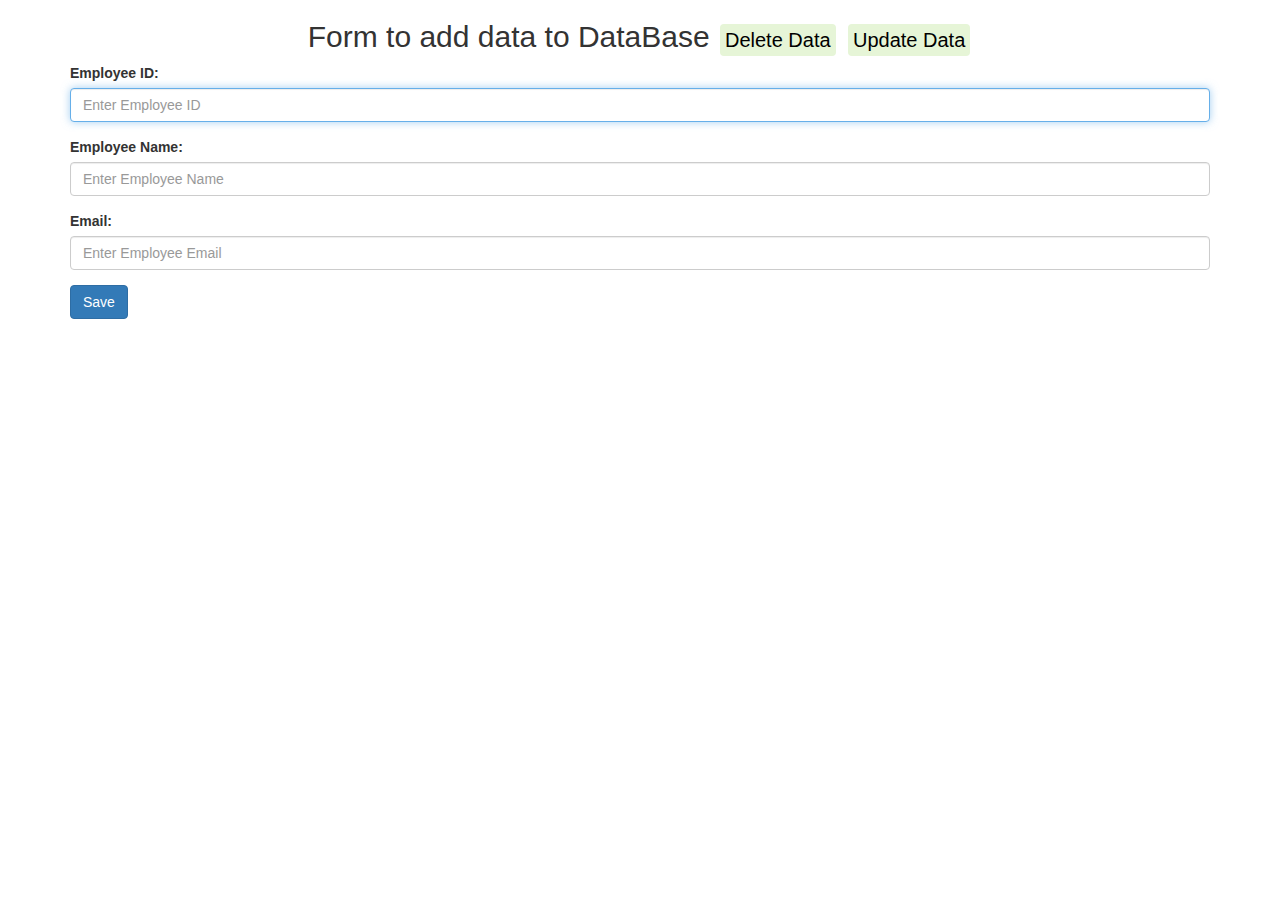
<file: index.html>
<!DOCTYPE html>
<!--
To change this license header, choose License Headers in Project Properties.
To change this template file, choose Tools | Templates
and open the template in the editor.
-->
<html lang="en">

<head>
    <title>Login2Explore</title>
    <meta charset="utf-8">
    <meta name="viewport" content="width=device-width, initial-scale=1">
    <link rel="stylesheet" href="https://maxcdn.bootstrapcdn.com/bootstrap/3.4.1/css/bootstrap.min.css">
    <script src="https://ajax.googleapis.com/ajax/libs/jquery/3.5.1/jquery.min.js"></script>
    <script src="https://maxcdn.bootstrapcdn.com/bootstrap/3.4.1/js/bootstrap.min.js"></script>
    <script src="http://login2explore.com/jpdb/resources/js/0.0.3/jpdb-commons.js"></script>
    <link rel="stylesheet" href="index.css">
</head>

<body>
    <div class="container">
        <h2 style="text-align: center;">Form to add data to DataBase
        <a href="delete.html">Delete Data</a>
        <a href="update.html">Update Data</a>
        </h2>
        <form id="empForm" method="post">
            <div class="form-group">
                <span><label for="empId">Employee ID:</label> <label id="empIdMsg">
                    </label></span>
                <input type="text" class="form-control" name="empId" id="empId" placeholder="Enter Employee ID"
                    required>
            </div>
            <div class="form-group">
                <label for="empName">Employee Name:</label>
                <input type="text" class="form-control" id="empName" placeholder="Enter Employee Name" name="empName">
            </div>
            <div class="form-group">
                <label for="empEmail">Email:</label>
                <input type="email" class="form-control" id="empEmail" placeholder="Enter Employee Email"
                    name="empEmail">
            </div>
            <input type="button" class="btn btn-primary" id="empSave" value="Save" onclick="saveEmployee();">
        </form>
    </div>
    <script>
        $("#empId").focus();
        function validateAndGetFormData() {
            var empIdVar = $("#empId").val();
            if (empIdVar === "") {
                alert("Employee ID Required Value");
                $("#empId").focus();
                return "";
            }
            var empNameVar = $("#empName").val();
            if (empNameVar === "") {
                alert("Employee Name is Required Value");
                $("#empName").focus();
                return "";
            }
            var empEmailVar = $("#empEmail").val();
            if (empEmailVar === "") {
                alert("Employee Email is Required Value");
                $("#empEmail").focus();
                return "";
            }
            var jsonStrObj = {
                empId: empIdVar,
                empName: empNameVar,
                empEmail: empEmailVar,
            };
            return JSON.stringify(jsonStrObj);
        }
        // This method is used to create PUT Json request.
        
        function resetForm() {
            $("#empId").val("")
            $("#empName").val("");
            $("#empEmail").val("");
            $("#empId").focus();
        }
        function saveEmployee() {
            var jsonStr = validateAndGetFormData();
            if (jsonStr === "") {
                return;
            }
            var putReqStr = createPUTRequest("90935994|-31948846949896211|90934230",
                jsonStr, "SAMPLE", "EMP-REL");
            // alert(putReqStr);
            jQuery.ajaxSetup({ async: false });
            var resultObj = executeCommandAtGivenBaseUrl(putReqStr,
                "http://api.login2explore.com:5577", "/api/iml");
            // alert(JSON.stringify(resultObj));
            jQuery.ajaxSetup({ async: true });
            resetForm();
        }
    </script>
</body>

</html>
</file>
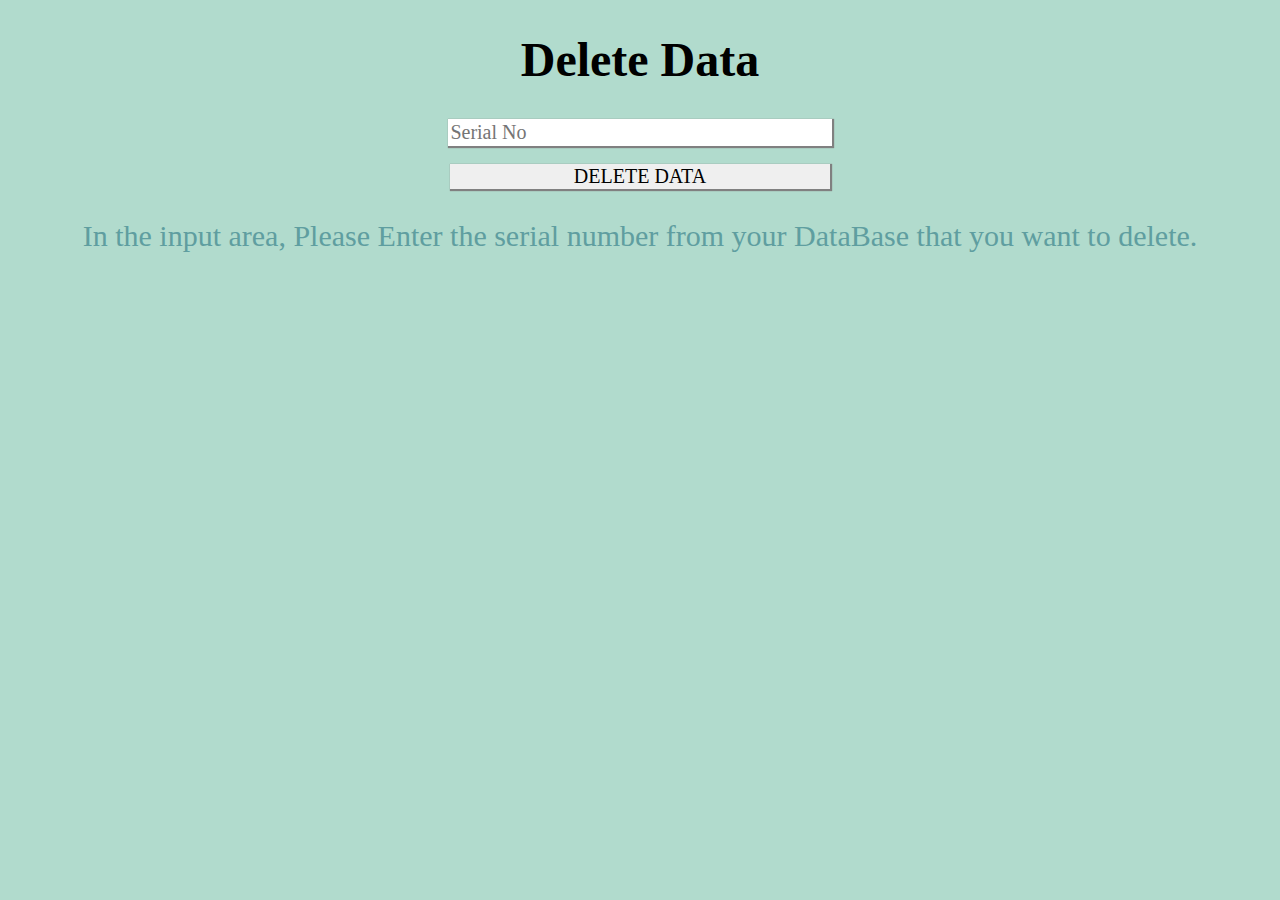
<file: delete.html>
<!DOCTYPE html>

<html>
    <head>
        <title>Login2Explore</title>
        <meta charset="UTF-8">
        <meta name="viewport" content="width=device-width, initial-scale=1.0">
        <script src="https://ajax.googleapis.com/ajax/libs/jquery/3.5.1/jquery.min.js"></script>
        <script src="http://login2explore.com/jpdb/resources/js/0.0.3/jpdb-commons.js"></script>
        <link rel="stylesheet" href="delete.css">
    </head>
    
    <body>
    <center><h1 id="heading__title">Delete Data</h1></center>
    <center><input id="rollno" maxlength="50" placeholder="Serial No" name="rollno" type="text" /><br><br>
        <input type="button" value="DELETE DATA" onclick="deleteData();"/></center>
    <div class="info__text">
        <p>In the input area, Please Enter the serial number from your DataBase that you want to delete.</p>
    </div>    
    <p id="show"></p>
    <script>
        function executeCommand(reqString, dbBaseUrl, apiEndPointUrl) {
            var url = dbBaseUrl + apiEndPointUrl;
            var jsonObj;
            $.post(url, reqString, function (result) {
                jsonObj = JSON.parse(result);
            }).fail(function (result) {
                var dataJsonObj = result.responseText;
                jsonObj = JSON.parse(dataJsonObj);
            });
            return jsonObj;
        }
        function deleteData(){
            var token = "90935994|-31948846949896211|90934230";
            var dbname = "SAMPLE";
            var relationName = "EMP-REL";
            var roll = parseInt(document.getElementById("rollno").value);

            var reqString = createREMOVERecordRequest(token, dbname, relationName, roll);
            alert(reqString);
            jQuery.ajaxSetup({async: false});
            var resultObj = executeCommand(reqString,
                    "http://api.login2explore.com:5577", "/api/iml");
            jQuery.ajaxSetup({async: true});
            alert(JSON.stringify(resultObj));
            
        }
    </script>
    </body>
</html>
</file>
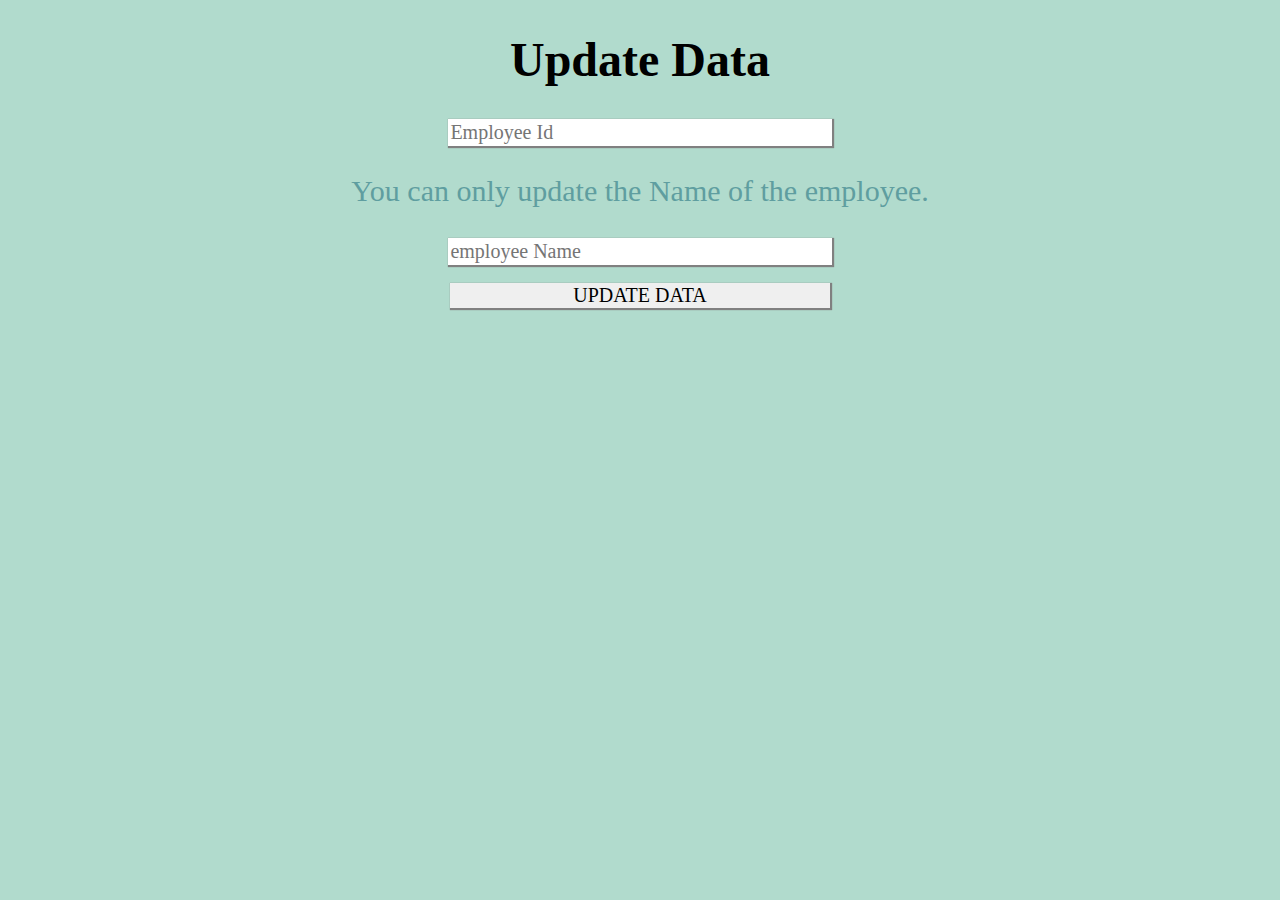
<file: update.html>
<!DOCTYPE html>

<html>
    <head>
        <title>Login2Explore</title>
        <meta charset="UTF-8">
        <meta name="viewport" content="width=device-width, initial-scale=1.0">
        <script src="https://ajax.googleapis.com/ajax/libs/jquery/3.5.1/jquery.min.js"></script>
        <script src="http://login2explore.com/jpdb/resources/js/0.0.3/jpdb-commons.js"></script>
        <link rel="stylesheet" href="update.css">
    </head>
    <body>
    <center><h1>Update Data</h1></center>
    <center><input id="empId" maxlength="50" placeholder="Employee Id" name="empId" type="text" /><br><br>
        <p>You can only update the Name of the employee.</p>
        <input id="empName" maxlength="50" placeholder="employee Name" name="empName" type="empName" /><br><br>
        <input type="button" value="UPDATE DATA" onclick="updateData();"/></center>
    <p id="show"></p>
    <script>
        function executeCommand(reqString, dbBaseUrl, apiEndPointUrl) {
            var url = dbBaseUrl + apiEndPointUrl;
            var jsonObj;
            $.post(url, reqString, function (result) {
                jsonObj = JSON.parse(result);
            }).fail(function (result) {
                var dataJsonObj = result.responseText;
                jsonObj = JSON.parse(dataJsonObj);
            });
            return jsonObj;
        }
        function updateData(){
            var token = "90935994|-31948846949896211|90934230";
            var dbname = "SAMPLE";
            var relationName = "EMP-REL";
            var id = parseInt(document.getElementById("empId").value);
            var empName = document.getElementById("empName").value;
            
            var jsonObj = {
                empName ,
            };
            var reqString = createUPDATERecordRequest(token, JSON.stringify(jsonObj), dbname, relationName, id);
            alert(reqString);
            jQuery.ajaxSetup({async: false});
            var resultObj = executeCommand(reqString,
                    "http://api.login2explore.com:5577", "/api/iml");
            jQuery.ajaxSetup({async: true});
            alert(JSON.stringify(resultObj));
            
        }
    </script>
    </body>
</html>
</file>
<file: index.css>
.container > h2 > a{
    background-color: rgb(230, 245, 215);
    font-size: 20px;
    padding: 5px;
    color: black;
    margin: 2px;
    border-radius: 4px;
    text-decoration: none;

}
.container > h2 > a:hover{
    background-color: rgb(33, 87, 87);
    color: white;
    box-shadow: 1px 1px 1px 1px rgb(252, 210, 210);
}
</file>
<file: delete.css>
body{
    background-color: rgb(177, 219, 205);
}

center > h1{
    font-size: 3rem;
    font-weight: 800;
    font-family: cursive;
    
}
center > input {
    height: 25px;
    width: 30%;
    border: none;
    outline: none;
    box-shadow: 1px 1px 1px 1px gray;
    font-size: 20px;
    font-family: cursive;
}
center > input:hover{
    box-shadow: 2px 2px 2px 2px rgb(77, 69, 69);
}

.info__text{
    margin-top: 10px;
    text-align: center;
    font-size: 30px;
    color: cadetblue;
}
</file>
<file: update.css>
body{
    background-color: rgb(177, 219, 205);
}

center > h1{
    font-size: 3rem;
    font-weight: 800;
    font-family: cursive;
    
}
center > input {
    height: 25px;
    width: 30%;
    border: none;
    outline: none;
    box-shadow: 1px 1px 1px 1px gray;
    font-size: 20px;
    font-family: cursive;
}
center > input:hover{
    box-shadow: 2px 2px 2px 2px rgb(77, 69, 69);
}

center > p{
    margin-top: 10px;
    text-align: center;
    font-size: 30px;
    color: cadetblue;
}
</file>
